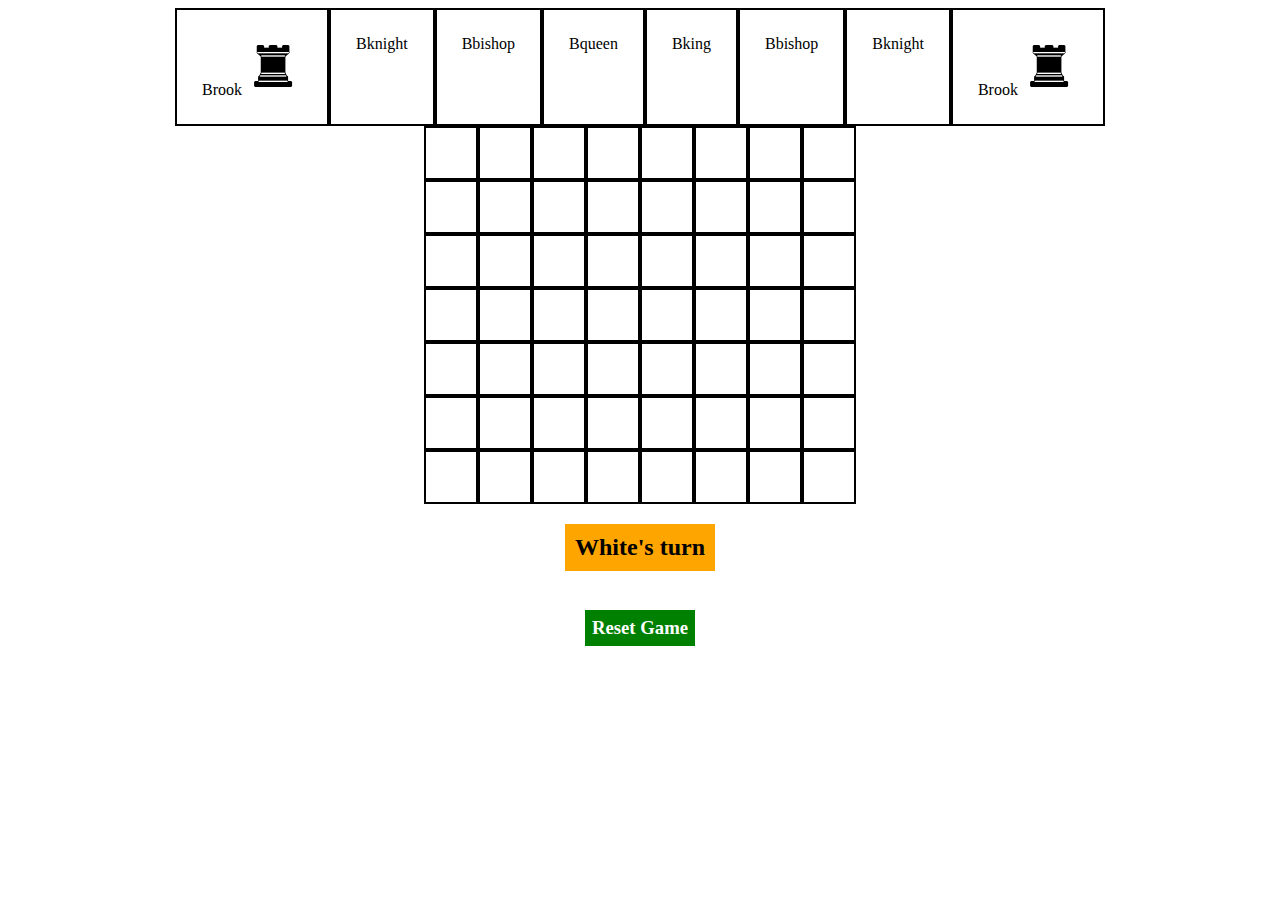
<file: index.html>
<!DOCTYPE html>
<html lang="en">
<head>
    <meta charset="UTF-8">
    <meta name="viewport" content="width=device-width, initial-scale=1.0">
    <title>Document</title>
    <link rel="stylesheet" href="style.css">
</head>
<body>
    <div class="div" id="row8">
        <li class="box" id="801">Brook</li>
        <li class="box" id="802">Bknight</li>
        <li class="box" id="803">Bbishop</li>
        <li class="box" id="804">Bqueen</li>
        <li class="box" id="805">Bking</li>
        <li class="box" id="806">Bbishop</li>
        <li class="box" id="807">Bknight</li>
        <li class="box" id="808">Brook</li>
    </div>

    <div class="div" id="row7">
        <li class="box" id="701"></li>
        <li class="box" id="702"></li>
        <li class="box" id="703"></li>
        <li class="box" id="704"></li>
        <li class="box" id="705"></li>
        <li class="box" id="706"></li>
        <li class="box" id="707"></li>
        <li class="box" id="708"></li>
    </div>

    <div class="div" id="row6">
        <li class="box" id="601"></li>
        <li class="box" id="602"></li>
        <li class="box" id="603"></li>
        <li class="box" id="604"></li>
        <li class="box" id="605"></li>
        <li class="box" id="606"></li>
        <li class="box" id="607"></li>
        <li class="box" id="608"></li>
    </div>

    <div class="div" id="row5">
        <li class="box" id="501"></li>
        <li class="box" id="502"></li>
        <li class="box" id="503"></li>
        <li class="box" id="504"></li>
        <li class="box" id="505"></li>
        <li class="box" id="506"></li>
        <li class="box" id="507"></li>
        <li class="box" id="508"></li>
    </div>

    <div class="div" id="row4">
        <li class="box" id="401"></li>
        <li class="box" id="402"></li>
        <li class="box" id="403"></li>
        <li class="box" id="404"></li>
        <li class="box" id="405"></li>
        <li class="box" id="406"></li>
        <li class="box" id="407"></li>
        <li class="box" id="408"></li>
    </div>

    <div class="div" id="row3">
        <li class="box" id="301"></li>
        <li class="box" id="302"></li>
        <li class="box" id="303"></li>
        <li class="box" id="304"></li>
        <li class="box" id="305"></li>
        <li class="box" id="306"></li>
        <li class="box" id="307"></li>
        <li class="box" id="308"></li>
    </div>

    <div class="div" id="row2">
        <li class="box" id="701"></li>
        <li class="box" id="702"></li>
        <li class="box" id="703"></li>
        <li class="box" id="704"></li>
        <li class="box" id="705"></li>
        <li class="box" id="706"></li>
        <li class="box" id="707"></li>
        <li class="box" id="708"></li>
    </div>

    <div class="div" id="row1">
        <li class="box" id="701"></li>
        <li class="box" id="702"></li>
        <li class="box" id="703"></li>
        <li class="box" id="704"></li>
        <li class="box" id="705"></li>
        <li class="box" id="706"></li>
        <li class="box" id="707"></li>
        <li class="box" id="708"></li>
    </div>

    <h2 id="tog">White's turn</h2>
    <h3 id="reset-btn">Reset Game</h3>
</body>
<script src="script.js"> </script>
</html>
</file>
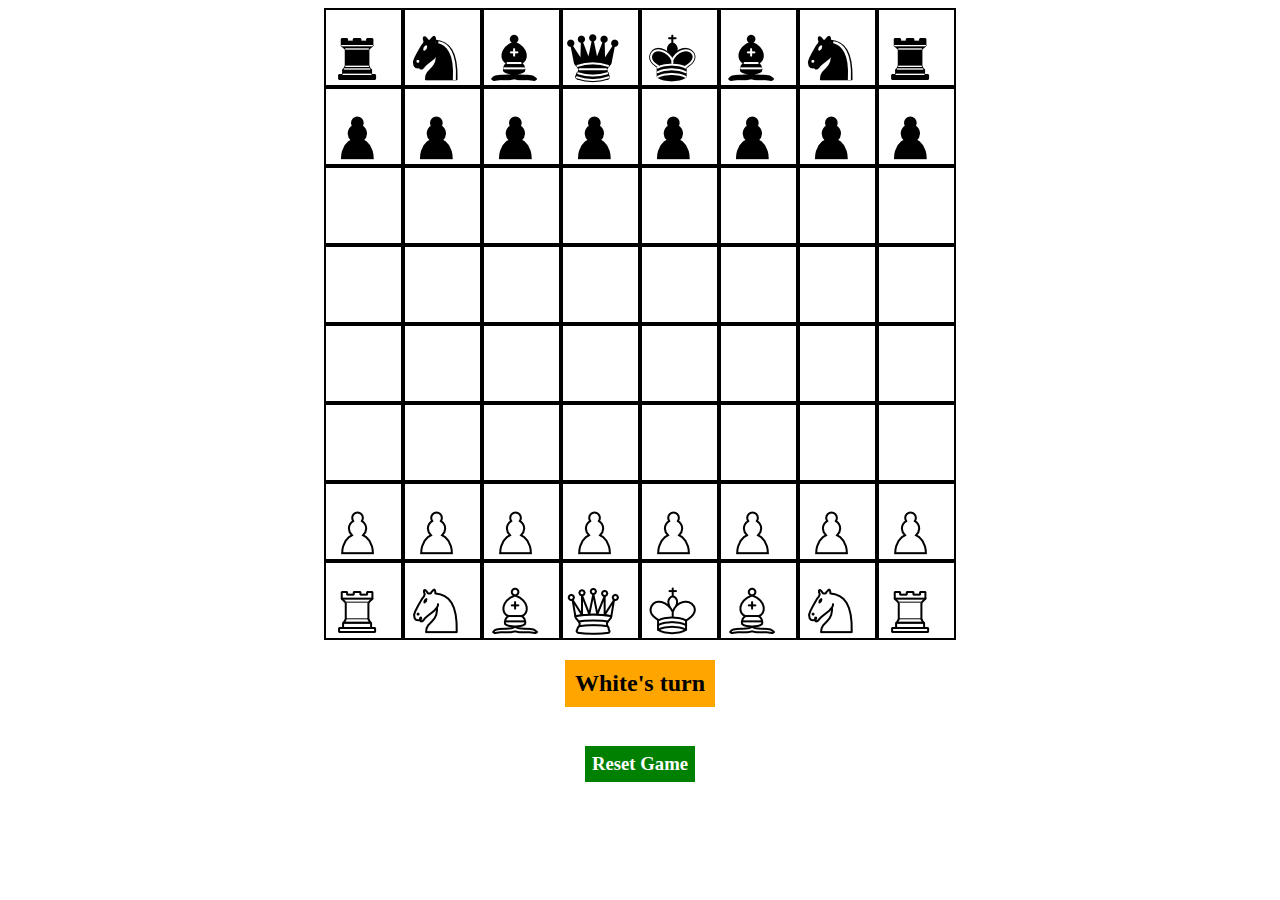
<file: chessboard/index.html>
<!DOCTYPE html>
<html lang="en">
<head>
    <meta charset="UTF-8">
    <meta name="viewport" content="width=device-width, initial-scale=1.0">
    <title>Document</title>
    <link rel="stylesheet" href="style.css">
</head>
<body>
    <div class="div" id="row8">
        <li class="box" id="801">Brook</li>
        <li class="box" id="802">Bknight</li>
        <li class="box" id="803">Bbishop</li>
        <li class="box" id="804">Bqueen</li>
        <li class="box" id="805">Bking</li>
        <li class="box" id="806">Bbishop</li>
        <li class="box" id="807">Bknight</li>
        <li class="box" id="808">Brook</li>
    </div>

    <div class="div" id="row7">
        <li class="box" id="701">Bpawn</li>
        <li class="box" id="702">Bpawn</li>
        <li class="box" id="703">Bpawn</li>
        <li class="box" id="704">Bpawn</li>
        <li class="box" id="705">Bpawn</li>
        <li class="box" id="706">Bpawn</li>
        <li class="box" id="707">Bpawn</li>
        <li class="box" id="708">Bpawn</li>
    </div>

    <div class="div" id="row6">
        <li class="box" id="601"></li>
        <li class="box" id="602"></li>
        <li class="box" id="603"></li>
        <li class="box" id="604"></li>
        <li class="box" id="605"></li>
        <li class="box" id="606"></li>
        <li class="box" id="607"></li>
        <li class="box" id="608"></li>
    </div>

    <div class="div" id="row5">
        <li class="box" id="501"></li>
        <li class="box" id="502"></li>
        <li class="box" id="503"></li>
        <li class="box" id="504"></li>
        <li class="box" id="505"></li>
        <li class="box" id="506"></li>
        <li class="box" id="507"></li>
        <li class="box" id="508"></li>
    </div>

    <div class="div" id="row4">
        <li class="box" id="401"></li>
        <li class="box" id="402"></li>
        <li class="box" id="403"></li>
        <li class="box" id="404"></li>
        <li class="box" id="405"></li>
        <li class="box" id="406"></li>
        <li class="box" id="407"></li>
        <li class="box" id="408"></li>
    </div>

    <div class="div" id="row3">
        <li class="box" id="301"></li>
        <li class="box" id="302"></li>
        <li class="box" id="303"></li>
        <li class="box" id="304"></li>
        <li class="box" id="305"></li>
        <li class="box" id="306"></li>
        <li class="box" id="307"></li>
        <li class="box" id="308"></li>
    </div>

    <div class="div" id="row2">
        <li class="box" id="201">Wpawn</li>
        <li class="box" id="202">Wpawn</li>
        <li class="box" id="203">Wpawn</li>
        <li class="box" id="204">Wpawn</li>
        <li class="box" id="205">Wpawn</li>
        <li class="box" id="206">Wpawn</li>
        <li class="box" id="207">Wpawn</li>
        <li class="box" id="208">Wpawn</li>
    </div>

    <div class="div" id="row1">
        <li class="box" id="101">Wrook</li>
        <li class="box" id="102">Wknight</li>
        <li class="box" id="103">Wbishop</li>
        <li class="box" id="104">Wqueen</li>
        <li class="box" id="105">Wking</li>
        <li class="box" id="106">Wbishop</li>
        <li class="box" id="107">Wknight</li>
        <li class="box" id="108">Wrook</li>
    </div>

    <h2 id="tog">White's turn</h2>
    <h3 id="reset-btn">Reset Game</h3>
</body>
<script src="script.js"> </script>
</html>
</file>
<file: style.css>
body{
    display: flex;
    flex-direction: column;
    align-items: center;
   
}

.box {
    border: 2px solid black;
    padding: 25px;
    
}

.div{
    display: flex;
    justify-content: center;
}

li{
    list-style: none;
}

#tog{
    background-color: orange;
    padding: 10px;
}


#reset-btn{
    background-color: green;
    padding: 7px;
    color: white;
}
</file>
<file: chessboard/style.css>
body{
    display: flex;
    flex-direction: column;
    align-items: center;
   
}

.box {
    border: 2px solid black;
   
    width: 75px;
    height: 75px;
    color: white;
    
}

.div{
    display: flex;
    justify-content: center;
}

li{
    list-style: none;
}

#tog{
    background-color: orange;
    padding: 10px;
}


#reset-btn{
    background-color: green;
    padding: 7px;
    color: white;
}
</file>
